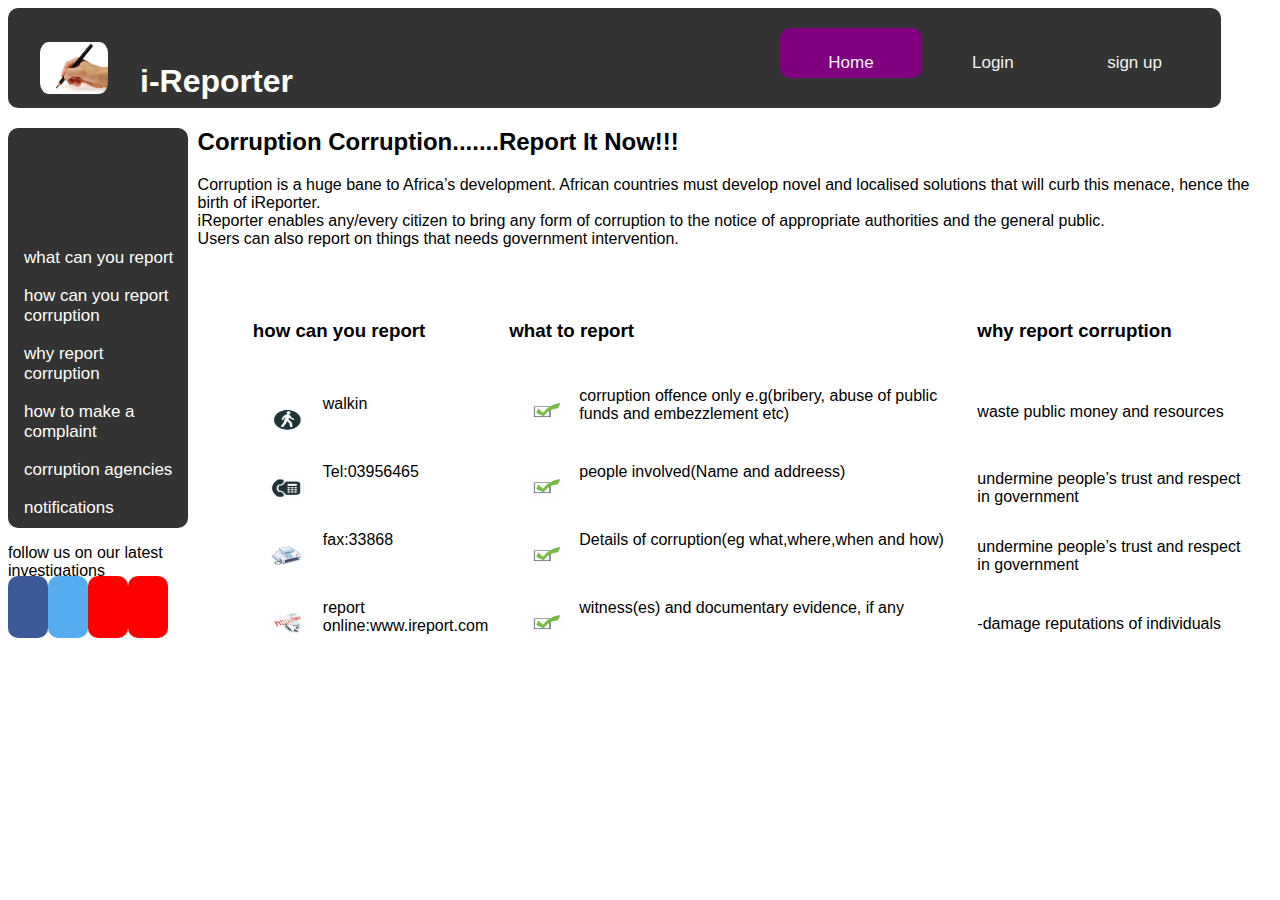
<file: index.html>
<!DOCTYPE html>
<html>

<head>
    <meta name="viewport" content="width=device-width,initial-scale=1,maximum-scale=1,user-scalable-no">
    <meta http-equiv="X-UA-Compatible" content="IE=edge,chrome=1">
    <link rel="stylesheet" type="text/css" media="screen" href="css/styles.css" />
</head>
</header>
<div class="topnav" id="myTopnav">
        <img class="logo" src="images/hands.PNG" width="100px" height="80px">
        <h1 class="report">i-Reporter</h1>
        <a href="./Templates/signup.html" >sign up </a>        
        <a href="./Templates/signin.html" >Login</a>
        <a href="#" class="active">Home</a> 

      </div>
      <div class="ireport">
          <h2>Corruption Corruption.......Report It Now!!!</h2>
          Corruption is a huge bane to Africa’s development. African countries must develop novel and localised solutions that will curb this menace, hence the birth of iReporter. 
          <br>iReporter enables any/every citizen to bring any form of corruption to the notice of appropriate authorities and the general public.
          <br> Users can also report on things that needs government intervention.
</div>


        <div class="sidenav">
                <a href="#">what can you report</a>
                <br><a href="#">how can you report corruption</a>
                <br><a href="#">why report corruption</a>
                <br><a href="#">how to make a complaint</a>
                <br><a href="#">corruption agencies</a>
                <br><a href="#">notifications</a>
              </div>
              
            </head>
            <body>
        

                <table>
                  <tr>
                    <th><h3>how can you report</h3> </th>
                    <th><h3>what to report</h3> </th>
                    <th><h3>why report corruption</h3></th>
                  </tr>
                  <tr>
                    <td><p><img class="logo" src="images/walk.PNG" width="70px" height="50px">walkin</p></td>
                    <td><img class="logo" src="images/tick.PNG" width="70px" height="50px">
                        corruption offence only e.g(bribery, abuse of public 
                        funds and embezzlement etc)</td>
                    <td>waste public money and resources</td>
                  </tr>
                  <tr>
                    <td><img class="logo" src="images/call.PNG" width="70px" height="50px">Tel:03956465</td>
                    <td><img class="logo" src="images/tick.PNG" width="70px" height="50px">
                        people involved(Name and addreess) </td>
                    <td>undermine people’s trust and respect in government</td>
                  </tr>
                  <tr>
                    <td><img class="logo" src="images/fax.PNG" width="70px" height="50px">fax:33868</td>
                    <td><img class="logo" src="images/tick.PNG" width="70px" height="50px">
                        Details of corruption(eg what,where,when and how)</td>
                    <td>undermine people’s trust and respect in government</td>
                  </tr>
                  <tr>
                    <td><img class="logo" src="images/online.PNG" width="70px" height="50px">report online:www.ireport.com</td>
                    <td><img class="logo" src="images/tick.PNG" width="70px" height="50px">
                        witness(es) and documentary evidence, if any</td>
                    <td>-damage reputations of individuals</td>
                </table>
            </body>
        <foot>
                    <div class="media"></div>    
                        <p >follow us on our latest investigations</p> 
                        <a href="#" class="fa fa-facebook"></a>
                        <a href="#" class="fa fa-twitter"></a>
                        <a href="#" class="fa fa-youtube"></a>
                        <a href="#" class="fa fa-google"></a>
                    </div> 
                </foot>
<footer>
   
    
</footer>
</form>
</html>
</file>
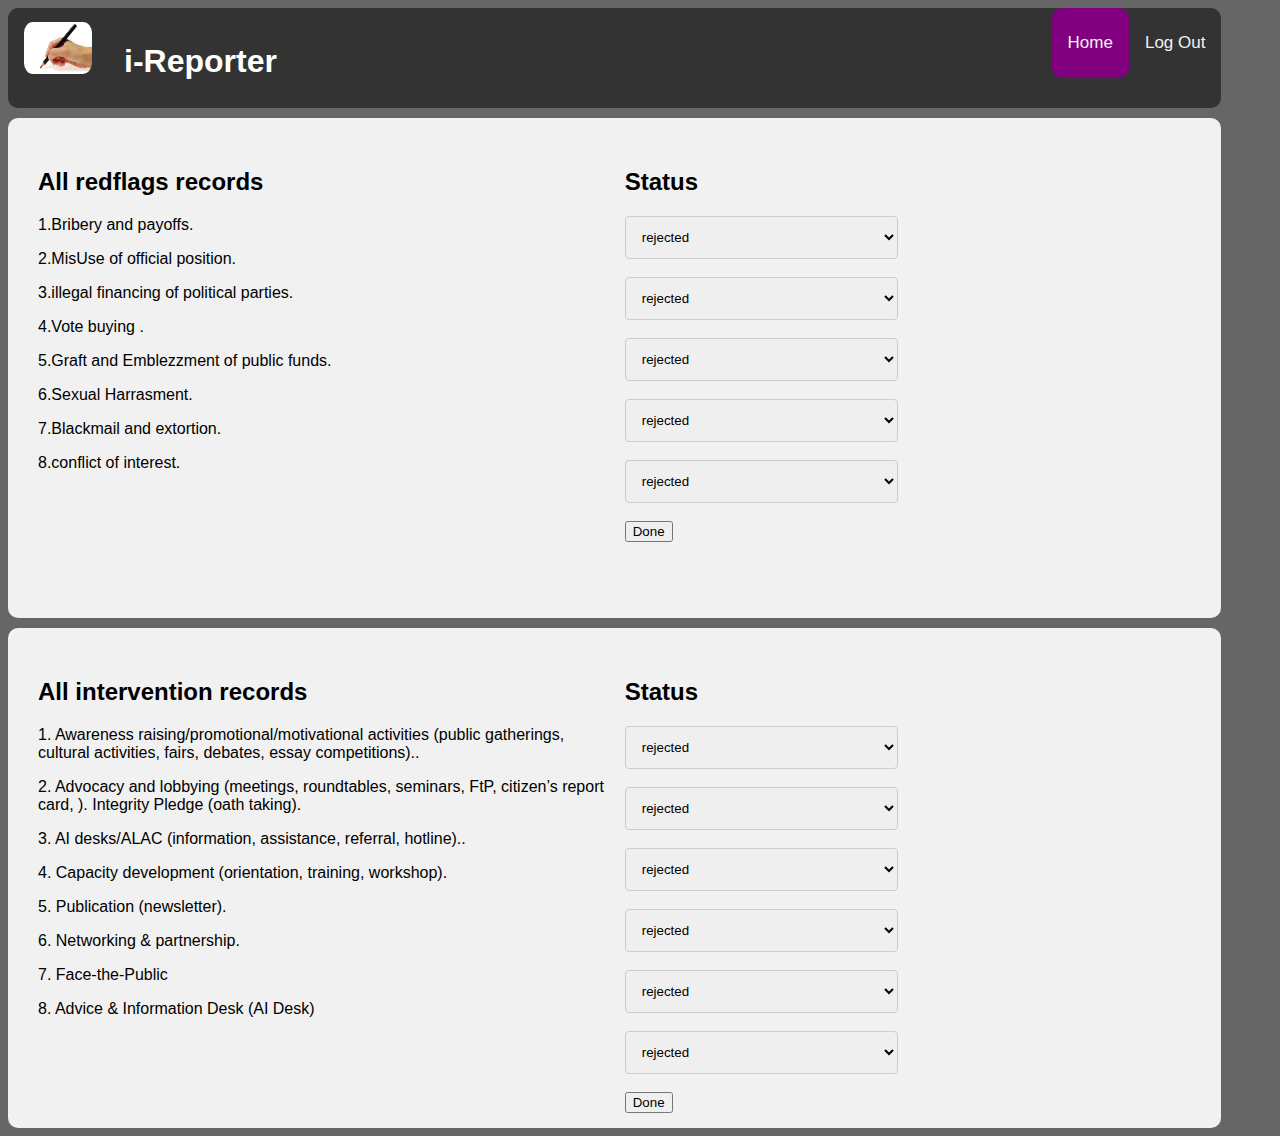
<file: Templates/admin.html>
<!DOCTYPE html>
<html>

<head>
    <meta name="viewport" content="width=device-width,initial-scale=1,maximum-scale=1,user-scalable-no">
    <meta http-equiv="X-UA-Compatible" content="IE=edge,chrome=1">
    <link rel="stylesheet" type="text/css" media="screen" href="../css/admin.css" />
</head>
</header>
<body>

<section>
        <div class="topnav" id="myTopnav">
                <img class="logo" src="../images/hands.PNG" width="100px" height="80px">
                <h1 class="report">i-Reporter</h1>

                <a href="../index.html" >Log Out</a>        
                <a href="#" class="active">Home</a>
               
                </a>
              </div>

            <article>
        
            </head>
            <body>
            
              <div class="column middle">
                    <h2>All redflags records</h2>
                    <p> 1.Bribery and payoffs.</p>
                    <p> 2.MisUse of official position.</p>
                    <p> 3.illegal financing of political parties.</p>
                    <p> 4.Vote buying	.</p>
                    <p> 5.Graft and Emblezzment of public funds.</p>
                    <p> 6.Sexual Harrasment.</p>
                    <p> 7.Blackmail and extortion.</p>
                    <p> 8.conflict of interest.</p>
              </div>
              
               <div class="column right">
                    <h2>Status</h2>
                    
                        <div class="colummn">
                          <select id="Status" name="Status">
                            <option value="rejected">rejected</option>
                        <option value="resolved">resolved</option>
                        <option value="under investigations">under investigations</option>
                          </select>
                        </div>

                        <br><div class="colummn">
                            <select id="Status" name="Status">
                                <option value="rejected">rejected</option>
                                <option value="resolved">resolved</option>
                                <option value="under investigations">under investigations</option>
                            </select>
                          </div>

                          <br><div class="colummn">
                            <select id="Status" name="Status">
                              <option value="rejected">rejected</option>
                              <option value="resolved">resolved</option>
                              <option value="under investigations">under investigations</option>
                            </select>
                          </div>
                          <br><div class="colummn">
                            <select id="Status" name="Status">
                                <option value="rejected">rejected</option>
                                <option value="resolved">resolved</option>
                                <option value="under investigations">under investigations</option>
                            </select>
                          </div>
                          <br><div class="colummn">
                              <select id="Status" name="Status">
                                  <option value="rejected">rejected</option>
                                  <option value="resolved">resolved</option>
                                  <option value="under investigations">under investigations</option>
                              </select>
                            </div>
                          
                          
                          <br><div class="colummn">
                              <button type="button">Done</button>  
                            </div>
                          
                    </div>
                
          </article>

          <article>
        
        </head>
        <body>
        
          <div class="column middle">
                <h2>All intervention records</h2>
                <p> 1.	Awareness raising/promotional/motivational activities (public gatherings, cultural 
                  activities, fairs, debates, essay competitions)..</p>
                <p> 2.	Advocacy and lobbying (meetings, roundtables, seminars, FtP, citizen’s report card, ).
                    Integrity Pledge (oath taking).</p>
                <p> 3.	AI desks/ALAC (information, assistance, referral, hotline)..</p>
                <p> 4.	 Capacity development (orientation, training, workshop).</p>
                <p> 5.	Publication (newsletter).</p>
                <p> 6.	Networking & partnership.</p>
                <p> 7.	Face-the-Public</p>
                <p> 8.	Advice & Information Desk (AI Desk)</p>
                
          </div>
          
           <div class="column right">
                <h2>Status</h2>
                <div class="colummn">
                    <select id="Status" name="Status">
                        <option value="rejected">rejected</option>
                        <option value="resolved">resolved</option>
                        <option value="under investigations">under investigations</option>
                    </select>
                  </div>

                  <br><div class="colummn">
                      <select id="Status" name="Status">
                        <option value="rejected">rejected</option>
                        <option value="resolved">resolved</option>
                        <option value="under investigations">under investigations</option>
                      </select>
                    </div>

                    <br><div class="colummn">
                      <select id="Status" name="Status">
                        <option value="rejected">rejected</option>
                        <option value="resolved">resolved</option>
                        <option value="under investigations">under investigations</option>
                      </select>
                    </div>
                    <br><div class="colummn">
                      <select id="Status" name="Status">
                        <option value="rejected">rejected</option>
                        <option value="resolved">resolved</option>
                        <option value="under investigations">under investigations</option>
                      </select>
                    </div>
                    <br><div class="colummn">
                        <select id="Status" name="Status">
                          <option value="rejected">rejected</option>
                          <option value="resolved">resolved</option>
                          <option value="under investigations">under investigations</option>
                        </select>
                      </div>
                    
                    <br><div class="colummn">
                      <select id="Status" name="Status">
                        <option value="rejected">rejected</option>
                        <option value="resolved">resolved</option>
                        <option value="under investigations">under investigations</option>
                      </select>
                    </div>
                    
                    <br><div class="colummn">
                        <button type="button">Done</button>
                      </div>
                    
              </div>
                </div>
               
        </div>
        
        
       
      </article>
</section>
</body>
</html>
</file>
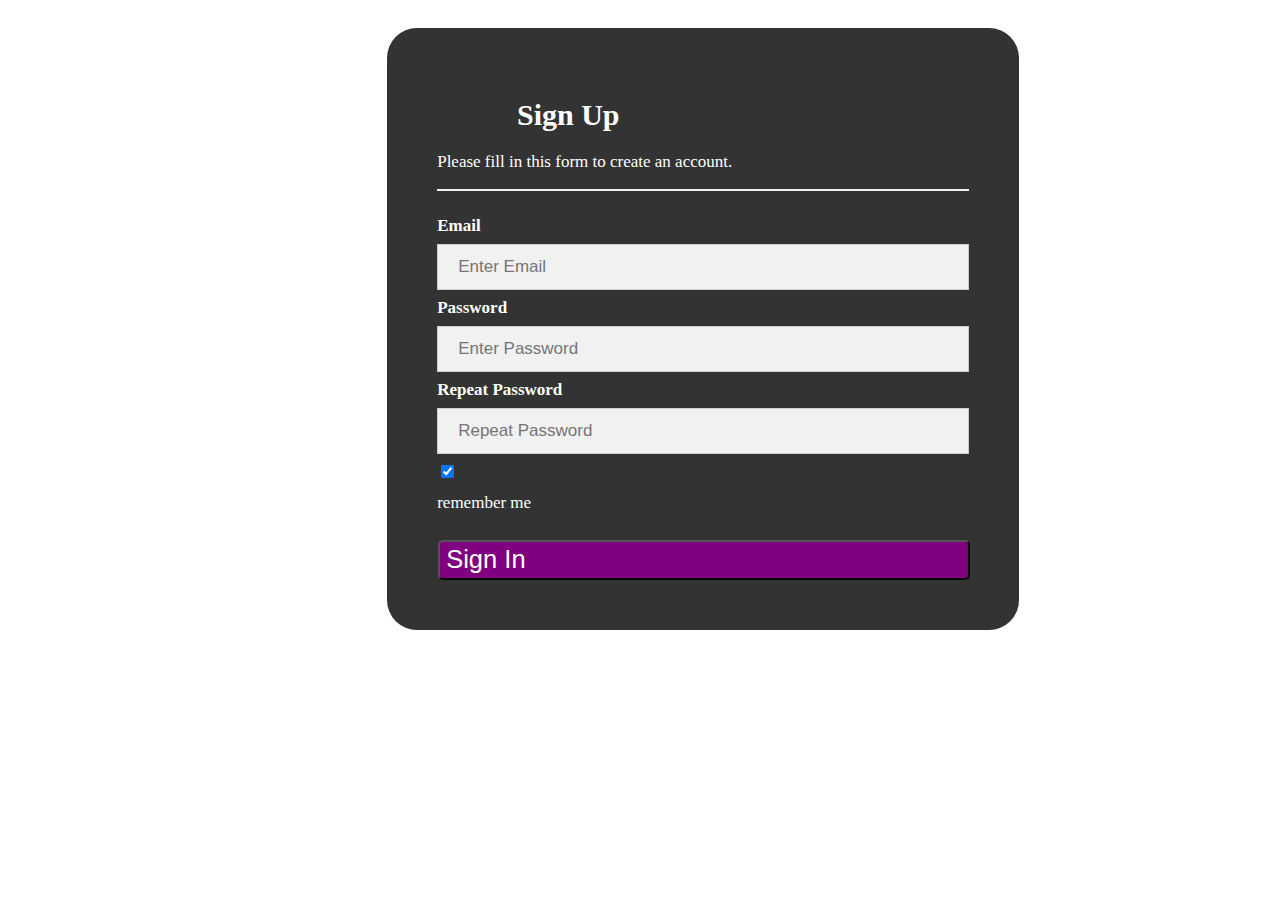
<file: Templates/adminlogin.html>
<!DOCTYPE html>
<html>

<head>
    <meta name="viewport" content="width=device-width,initial-scale=1,maximum-scale=1,user-scalable-no">
    <meta http-equiv="X-UA-Compatible" content="IE=edge,chrome=1">
    <link rel="stylesheet" type="text/css" media="screen" href="../css/signup.css" />
</head>
</header>

<div  class="signup">
  <form class="signup-content" >
    <div class="container">
      <h1>Sign Up</h1>
      <p>Please fill in this form to create an account.</p>
      <hr>
      <label for="email"><b>Email</b></label>
      <input type="text" placeholder="Enter Email" name="email" required>

      <label for="psw"><b>Password</b></label>
      <input type="password" placeholder="Enter Password" name="psw" required>

      <label for="psw-repeat"><b>Repeat Password</b></label>
      <input type="password" placeholder="Repeat Password" name="psw-repeat" required>

      <label>
        <input type="checkbox" checked="checked" name="remember" style="margin-bottom:15px">remember me
      </label>
            <button type="submit" class="button"><a href="../Templates/adminlogin.html">Sign In</a></button>
            
      </div>
    </div>
  </form>
</div>
</body>
</html>
</file>
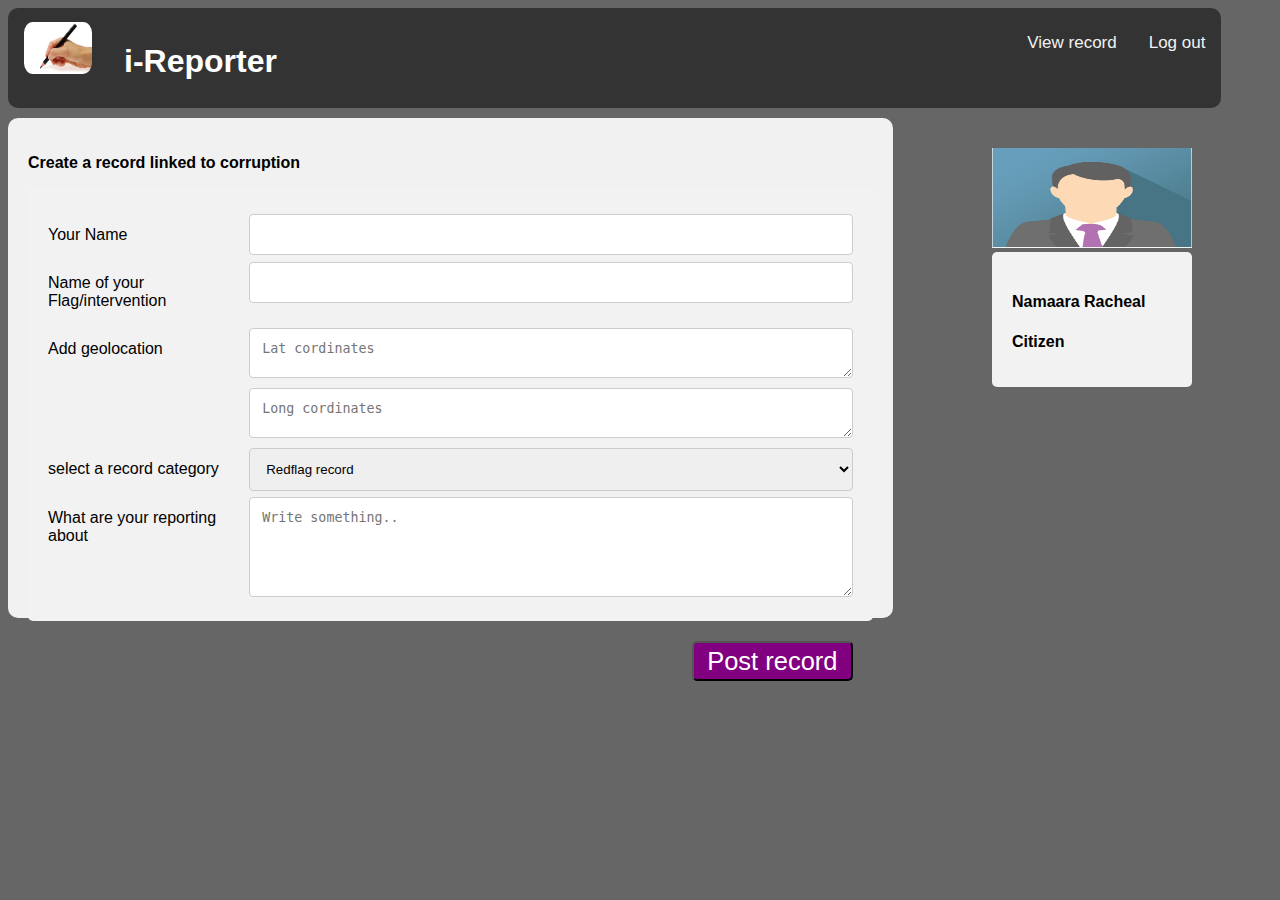
<file: Templates/flag.html>
<!DOCTYPE html>
<html>

<head>
    <meta name="viewport" content="width=device-width,initial-scale=1,maximum-scale=1,user-scalable-no">
    <meta http-equiv="X-UA-Compatible" content="IE=edge,chrome=1">
    <link rel="stylesheet" type="text/css" media="screen" href="../css/flag.css" />
</head>
</header>
<body>

<section>
        <div class="topnav" id="myTopnav">
                <img class="logo" src="../images/hands.PNG" width="100px" height="80px">
                <h1 class="report">i-Reporter</h1>

                <a href="../index.html" >Log out</a>
                <a href="../Templates/user.html">View record</a>
                
                </a>
              </div>

        <div class="card">
                <img src="../images/profile.PNG" width="200px" height="100px">
                <div class="container">
                  <h4><b> Namaara Racheal</b></h4> 
                  <p><b>Citizen</b></p> 
                </div>
              </div>
  
  <article>
        
    </head>
    <body>
      <p><b>Create a record linked to corruption</b></p>
    
            <div class="container">
                      <div class="row">
                        <div class="columnn">
                          <label for="fname">Your Name</label>
                        </div>
                        <div class="colummn">
                          <input type="text" id="fname" name="firstname" placeholder="">
                        </div>
                      </div>
                      <div class="row">
                        <div class="columnn">
                          <label for="fname">Name of your Flag/intervention</label>
                        </div>
                        <div class="colummn">
                          <input type="text" id="fname" name="firstname" placeholder="">
                        </div>
                      </div>
                      <div class="row">
                        <div class="columnn">
                          <label for="fname">Add geolocation</label>
                        </div>
                        <div class="colummn">
                          <textarea id="subject" name="subject" placeholder="Lat cordinates" style="height:50px"></textarea>
                        </div>
                      </div>
                      <div class="row">
                        <div class="columnn">
                        </div>
                        <div class="colummn">
                          <textarea id="subject" name="subject" placeholder="Long cordinates" style="height:50px"></textarea>
                        </div>
                      </div>
                      <div class="row">
                        <div class="columnn">
                          <label for="location">select a record category</label>
                        </div>
                        <div class="colummn">
                          <select id="location" name="location">
                            <option value="Entebbe">Redflag record</option>
                            <option value="Kampala">Intervention record</option>
                          </select>
                        </div>
                      </div>
                      <div class="row">
                        <div class="columnn">
                          <label for="subject">What are your reporting about</label>
                        </div>
                        <div class="colummn">
                          <textarea id="subject" name="subject" placeholder="Write something.." style="height:100px"></textarea>
                        </div>
                      </div>
                     
                        <button type="submit" class="button"><a href="#">Post record</a></button>
                        
                         
                       
                      </div> 
                    </form>
                  </div>
    
        
  </article>
</section>

</body>
</html>
</file>
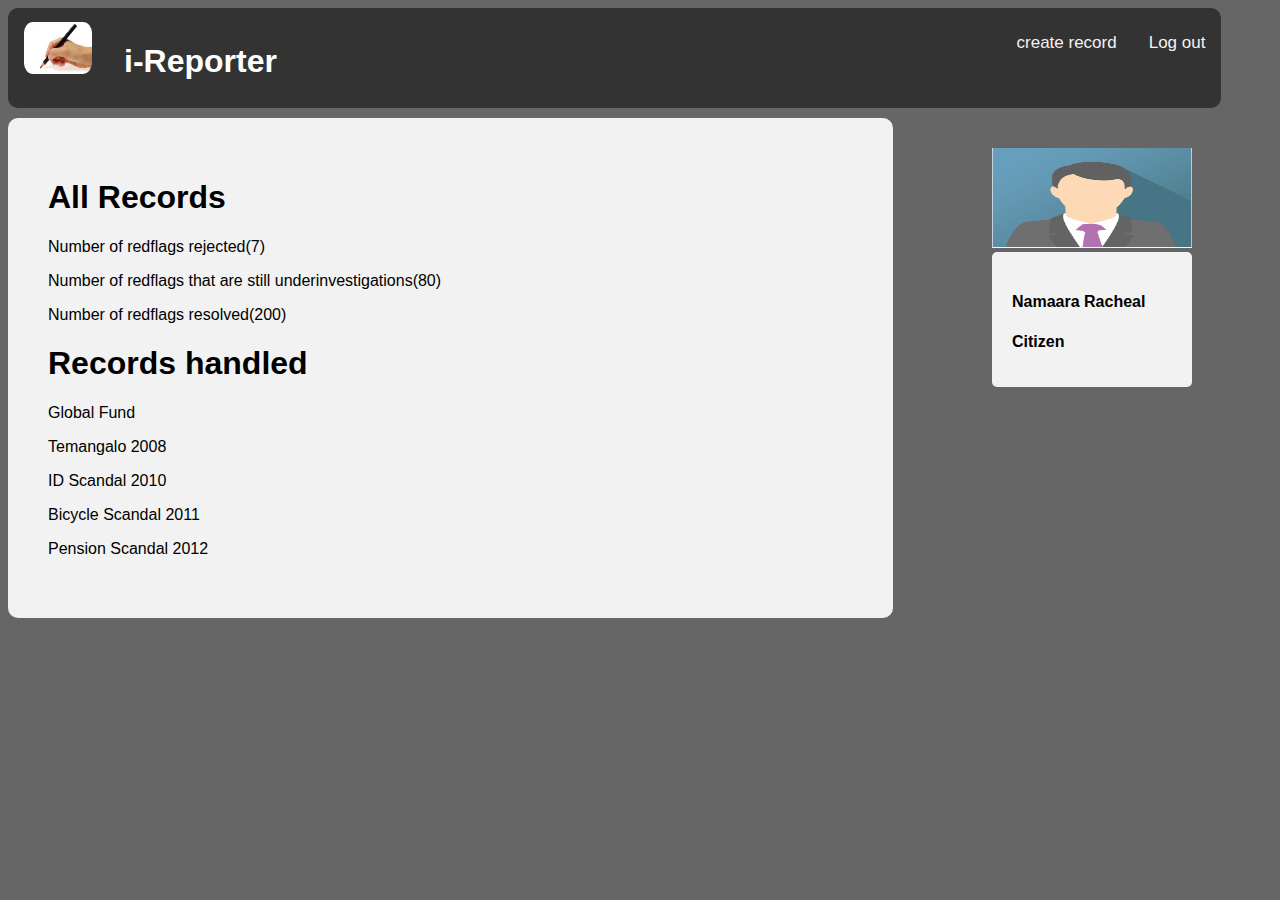
<file: Templates/intervention.html>
<!DOCTYPE html>
<html>

<head>
    <meta name="viewport" content="width=device-width,initial-scale=1,maximum-scale=1,user-scalable-no">
    <meta http-equiv="X-UA-Compatible" content="IE=edge,chrome=1">
    <link rel="stylesheet" type="text/css" media="screen" href="../css/flag.css" />
</head>
</header>
<body>

<section>
        <div class="topnav" >
                <img class="logo" src="../images/hands.PNG" width="100px" height="80px">
                <h1 class="report">i-Reporter</h1>
                
                <a href="../index.html" >Log out</a>
                <a href="../Templates/flag.html" >create record</a> 
                </a>
              </div>

        <div class="card">
                <img src="../images/profile.PNG"  width="200px" height="100px">
                <div class="container">
                  <h4><b> Namaara Racheal</b></h4> 
                  <p><b>Citizen</b></p> 
                </div>
              </div>
  
  <article>
        
    </head>
    <body>
    
            <div class="container">
            <h1>All Records</h1>
            <p>Number of redflags rejected(7)</p>
            <p>Number of redflags that are still underinvestigations(80)</p>
            <p>Number of redflags resolved(200)</p>

            <h1>Records handled</h1>
            <p>Global Fund</p>
            <p>Temangalo 2008</p>
            <p>ID Scandal 2010</p>
            <p>Bicycle Scandal 2011</p>
            <p>Pension Scandal 2012</p>
            


          
                       
                       
                       
                      </div>
                    </form>
                  </div>
    
        
  </article>
</section>

</body>
</html>
</file>
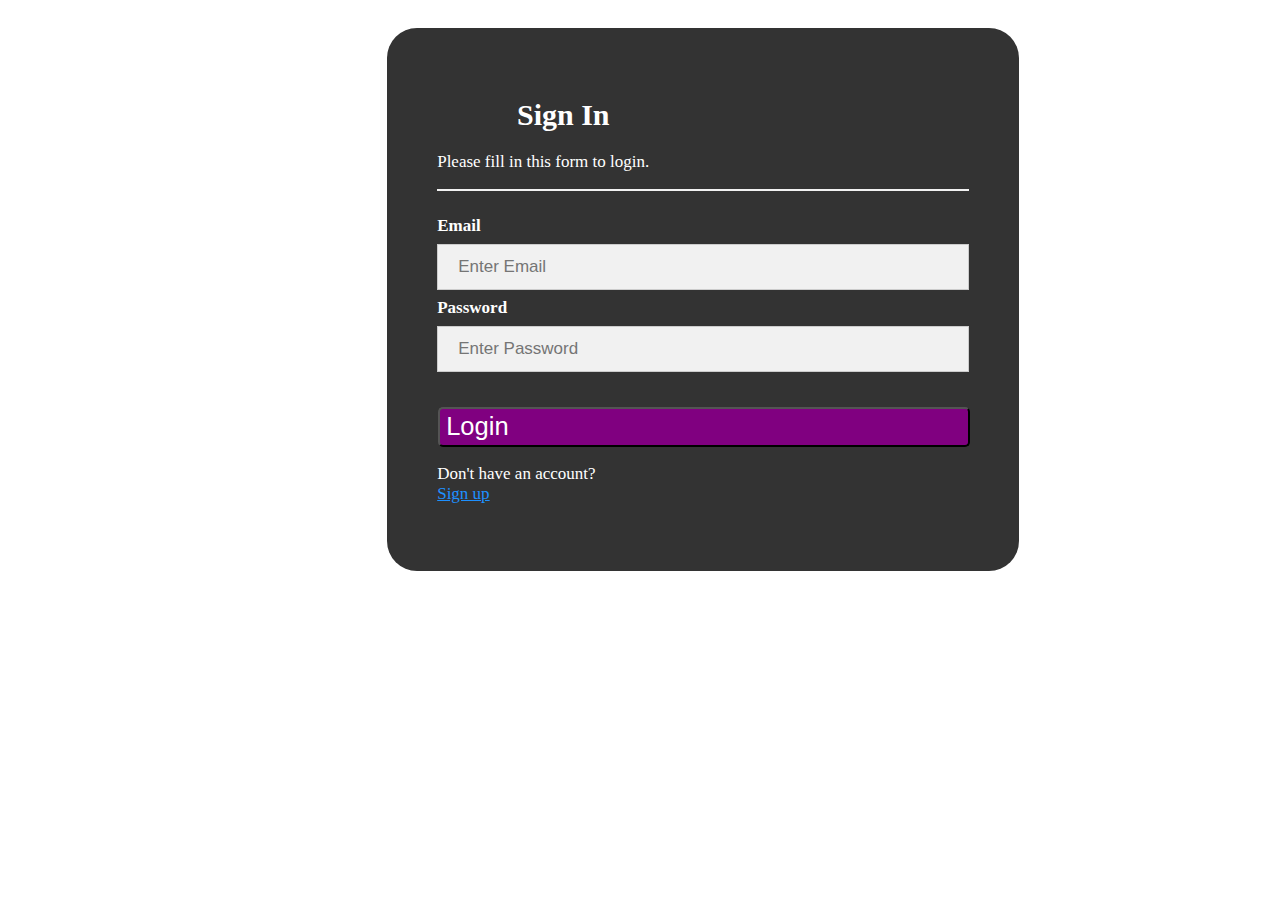
<file: Templates/login.html>
<!DOCTYPE html>
<html>

<head>
    <meta name="viewport" content="width=device-width,initial-scale=1,maximum-scale=1,user-scalable-no">
    <meta http-equiv="X-UA-Compatible" content="IE=edge,chrome=1">
    <link rel="stylesheet" type="text/css" media="screen" href="../css/signup.css" />
</head>
</header>
<section>

        <body>
                <form class="signup-content" >
                        <div class="container">
                          <h1>Sign In</h1>
                          <p>Please fill in this form to login.</p>
                          <hr>
                          <label for="email"><b>Email</b></label>
                          <input type="text" placeholder="Enter Email" name="email" required>
                    
                          <label for="psw"><b>Password</b></label>
                          <input type="password" placeholder="Enter Password" name="psw" required>

                          <div class="clearfix">
    
                        <button type="submit" class="button"><a href="../Templates/admin.html">Login</a></button>

                        <p>Don't have an account? <a href="../Templates/signup.html">Sign up</a></p>
</body>
</html>
</file>
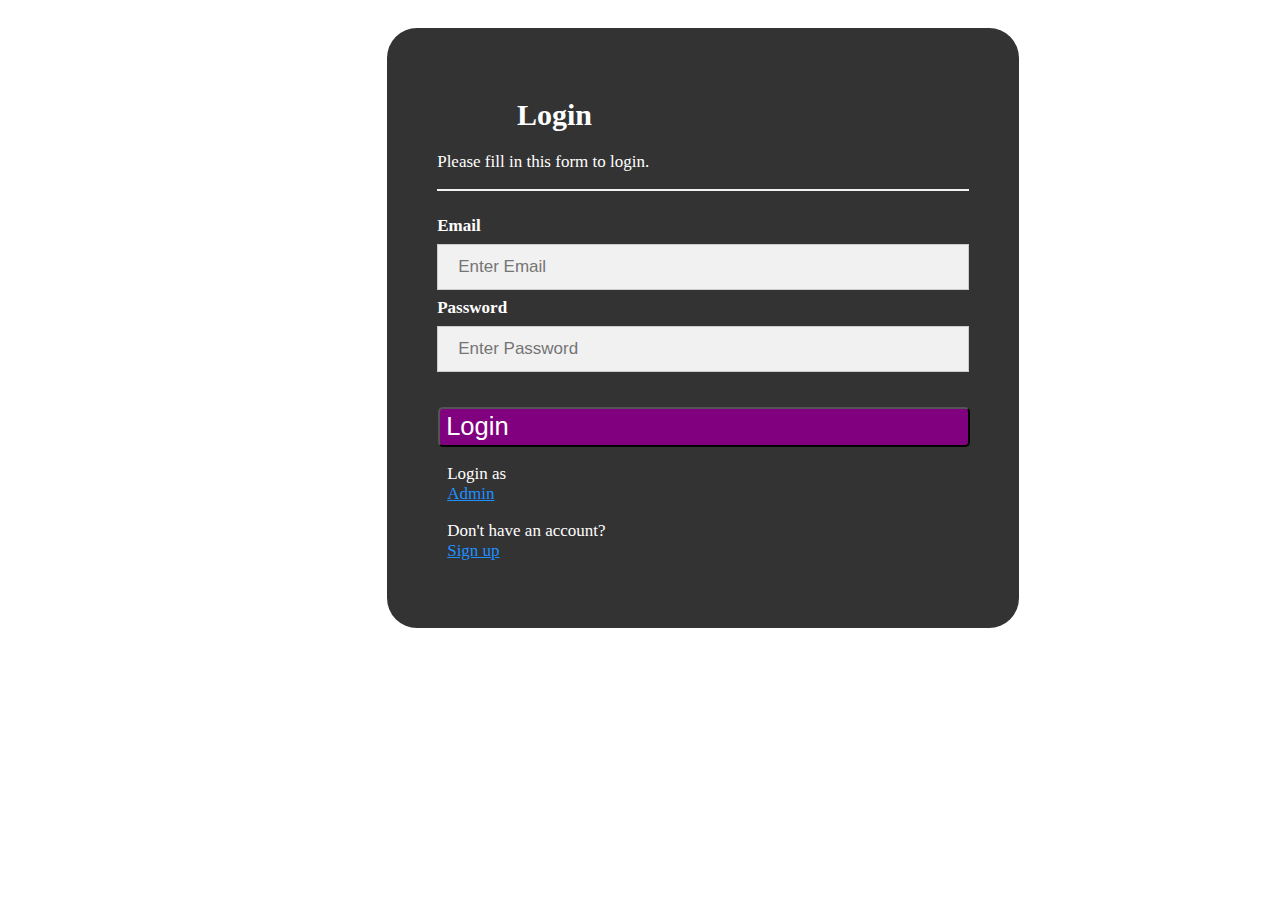
<file: Templates/signin.html>
<!DOCTYPE html>
<html>

<head>
    <meta name="viewport" content="width=device-width,initial-scale=1,maximum-scale=1,user-scalable-no">
    <meta http-equiv="X-UA-Compatible" content="IE=edge,chrome=1">
    <link rel="stylesheet" type="text/css" media="screen" href="../css/signup.css" />
</head>
</header>
<section>

        <body>
                <form class="signup-content" >
                        <div class="container">
                          <h1>Login</h1>
                          <p>Please fill in this form to login.</p>
                          <hr>
                          <label for="email"><b>Email</b></label>
                          <input type="text" placeholder="Enter Email" name="email" required>
                    
                          <label for="psw"><b>Password</b></label>
                          <input type="password" placeholder="Enter Password" name="psw" required>

                          <div class="clearfix">
    
                        <button type="submit" class="button"><a href="../Templates/user.html">Login</a></button>
                        
                          </div>

                            
                        <div class="containerin">
                        <p>Login as <a href="../Templates/login.html">Admin</a></p>
                        <p>Don't have an account? <a href="../Templates/signup.html">Sign up</a></p>
                        </div>
</body>
</html>
</file>
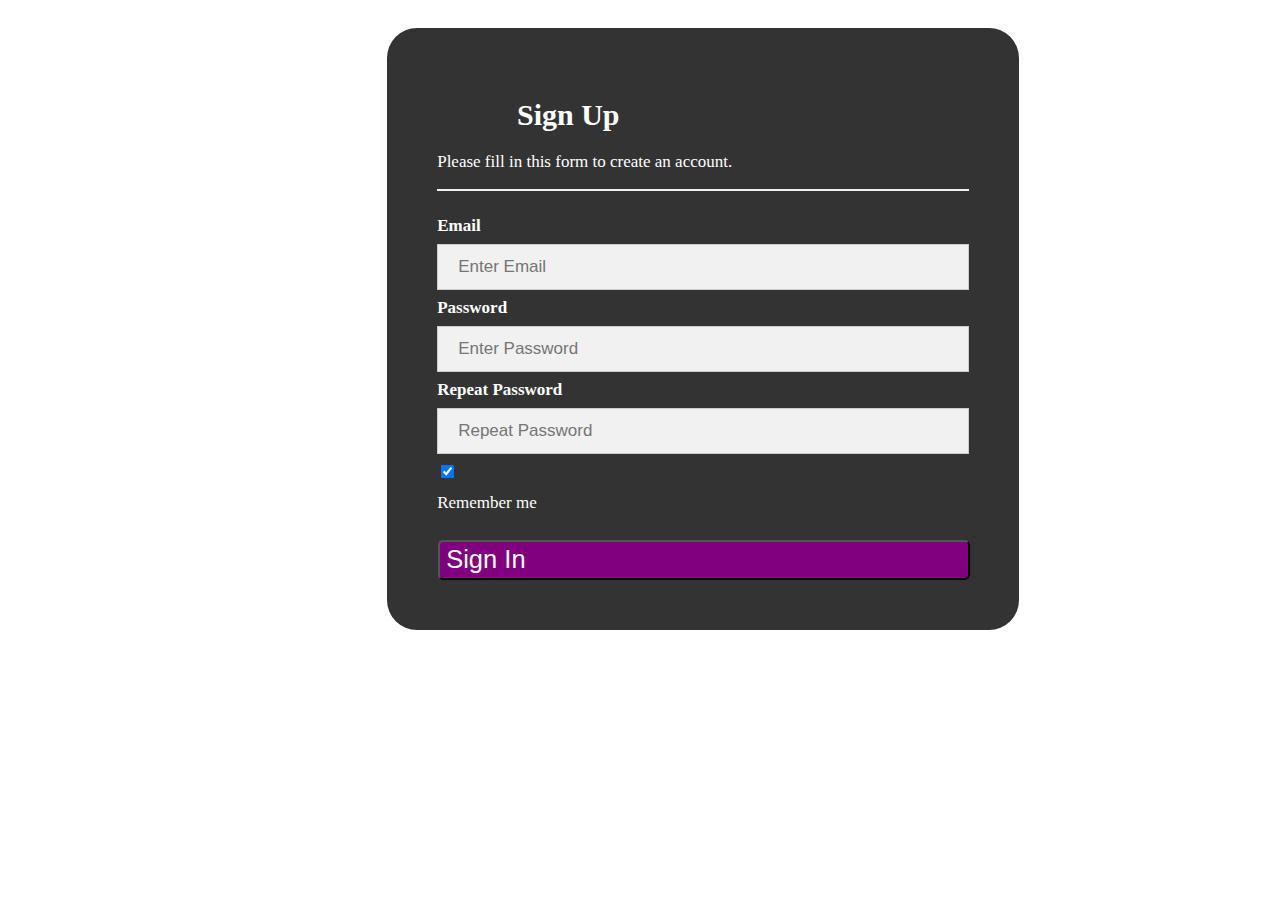
<file: Templates/signup.html>
<!DOCTYPE html>
<html>

<head>
    <meta name="viewport" content="width=device-width,initial-scale=1,maximum-scale=1,user-scalable-no">
    <meta http-equiv="X-UA-Compatible" content="IE=edge,chrome=1">
    <link rel="stylesheet" type="text/css" media="screen" href="../css/signup.css" />
</head>
</header>

<div  class="signup">
  <form class="signup-content" >
    <div class="container">
      <h1>Sign Up</h1>
      <p>Please fill in this form to create an account.</p>
      <hr>
      <label for="email"><b>Email</b></label>
      <input type="text" placeholder="Enter Email" name="email" required>

      <label for="psw"><b>Password</b></label>
      <input type="password" placeholder="Enter Password" name="psw" required>

      <label for="psw-repeat"><b>Repeat Password</b></label>
      <input type="password" placeholder="Repeat Password" name="psw-repeat" required>

      <label>
        <input type="checkbox" checked="checked" name="remember" style="margin-bottom:15px"> Remember me
      </label>
            <button type="submit" class="button"><a href="./signin.html">Sign In</a></button>
      </div>
    </div>
  </form>
</div>
</body>
</html>
</file>
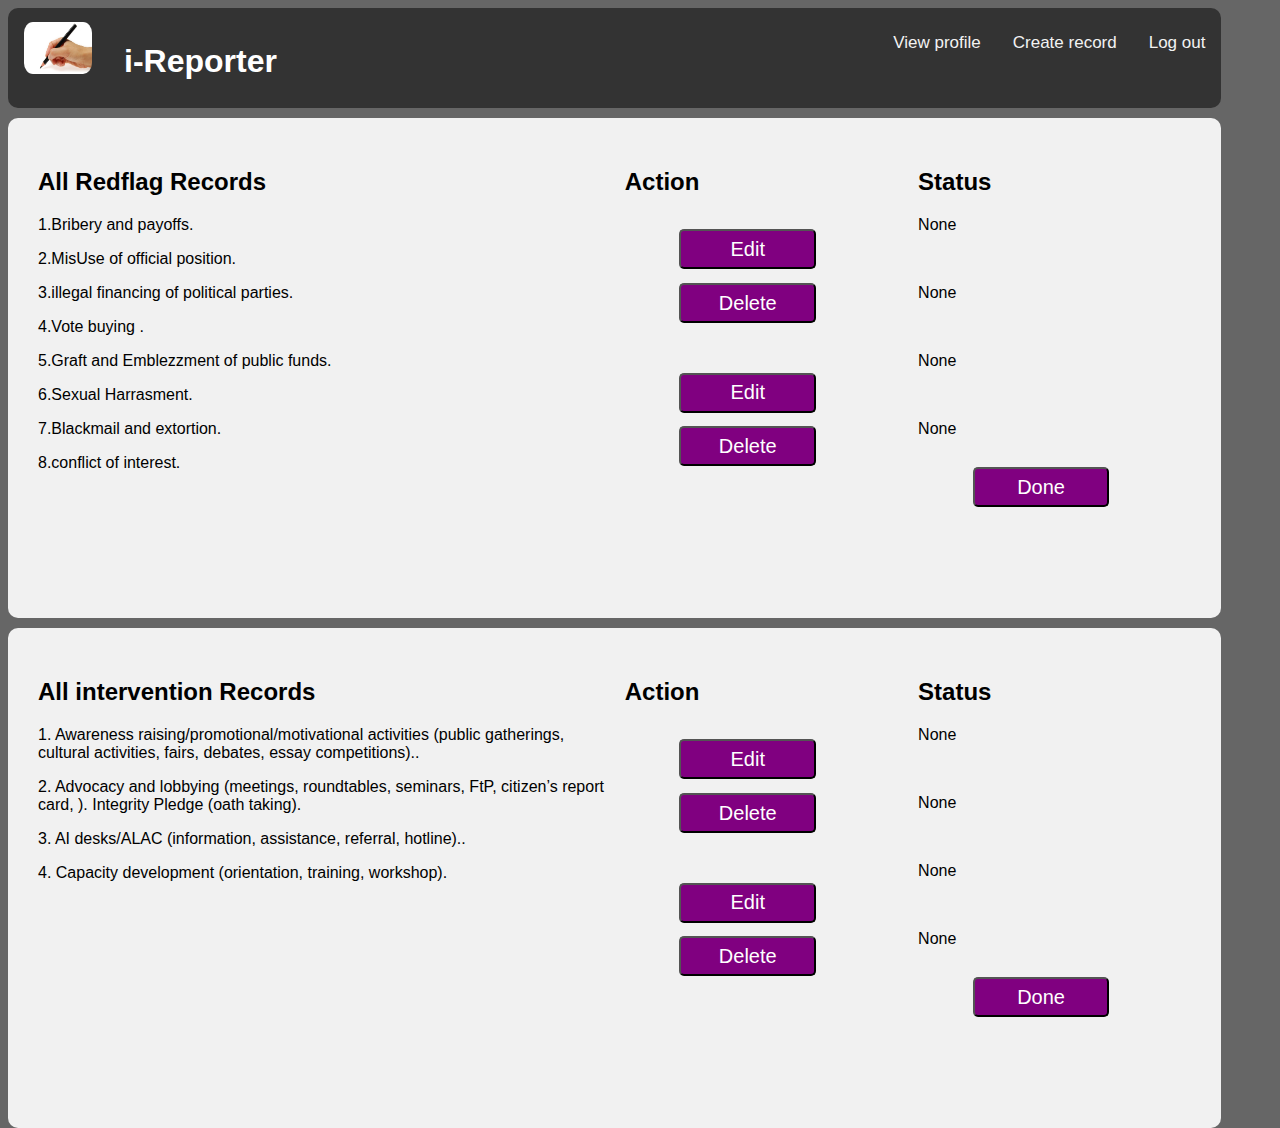
<file: Templates/user.html>
<!DOCTYPE html>
<html>

<head>
    <meta name="viewport" content="width=device-width,initial-scale=1,maximum-scale=1,user-scalable-no">
    <meta http-equiv="X-UA-Compatible" content="IE=edge,chrome=1">
    <link rel="stylesheet" type="text/css" media="screen" href="../css/user.css" />
</head>
</header>
<body>

<section>
        <div class="topnav" id="myTopnav">
                <img class="logo" src="../images/hands.PNG" width="100px" height="80px">
                <h1 class="report">i-Reporter</h1>
                
                <a href="../index.html" >Log out</a>   
                <a href="../Templates/flag.html" >Create record</a>        
                <a href="../Templates/intervention.html">View profile</a>
                
                
                </a>
              </div>
  <article>
        
    </head>
    <body>
    
      <div class="column middle">
            <h2>All Redflag Records</h2>
            <p> 1.Bribery and payoffs.</p>
            <p> 2.MisUse of official position.</p>
            <p> 3.illegal financing of political parties.</p>
            <p> 4.Vote buying	.</p>
            <p> 5.Graft and Emblezzment of public funds.</p>
            <p> 6.Sexual Harrasment.</p>
            <p> 7.Blackmail and extortion.</p>
            <p> 8.conflict of interest.</p>
            
      </div>
      <div class="column right">
        <h2>Action</h2>
        <button type="submit" class="button"><a href="#">Edit</a></button>
        <button type="submit" class="button"><a href="#">Delete</a></button>
        <br><br><br>
        <button type="submit" class="button"><a href="#">Edit</a></button>
        <button type="submit" class="button"><a href="#">Delete</a></button>
        
        
        
        
       </div>
       <div class="column right">
            <h2>Status</h2>
            <p>None</p>
            <br><p>None</p>
            <br><p>None</p>
            <br><p>None</p>
            <button type="submit" class="button"><a href="#">Done</a></button>
            

           </div>
           
    </div>
    
    
  </article>
  
</section>
<article>
        
  </head>
  <body>
  
    <div class="column middle">
          <h2>All intervention Records</h2>
          <p> 1.	Awareness raising/promotional/motivational activities (public gatherings, cultural 
              activities, fairs, debates, essay competitions)..</p>
            <p> 2.	Advocacy and lobbying (meetings, roundtables, seminars, FtP, citizen’s report card, ).
                Integrity Pledge (oath taking).</p>
            <p> 3.	AI desks/ALAC (information, assistance, referral, hotline)..</p>
            <p> 4.	 Capacity development (orientation, training, workshop).</p>
            
            
    </div>
    <div class="column right">
      <h2>Action</h2>
      <button type="submit" class="button"><a href="#">Edit</a></button>
      <button type="submit" class="button"><a href="#">Delete</a></button>
      <br><br><br>
      <button type="submit" class="button"><a href="#">Edit</a></button>
      <button type="submit" class="button"><a href="#">Delete</a></button>
      
      
      
      
     </div>
     <div class="column right">
          <h2>Status</h2>
          <p>None</p>
          <br><p>None</p>
          <br><p>None</p>
          <br><p>None</p>
          <button type="submit" class="button"><a href="#">Done</a></button>
          

         </div>
         
  </div>
  
  
</article>

</section>


</body>
</html>
</file>
<file: css/styles.css>
.topnav {
    background-color: #333;
    overflow: hidden;
    width: 96%;
    height: 80px;
    text-align: right;
    border-radius: 10px;
    padding: 20px 16px;
    color: white;
    
}
.topnav a {
    float: right;
    display: block;
    color: #f2f2f2;
    text-align: center;
    text-decoration: none;
    font-size: 17px;
    font-family: Arial, Helvetica, sans-serif;
    border-radius: 10px;
    width: 12%;
    height: 30%;
    text-align: initial;
}

.topnav a:hover {
    color: white;
    background-color: purple;
}

.active {
    color: white;
    background-color: purple;
}
.report{
    float: left;
    padding: 14px 16px;
    color: white;
}

.logo{
    float: left;
    padding: 14px 16px;
    border-radius: 25px;

}


.sidenav {
    height: 400px; 
    width: 180px;
    background-color: #333; 
    font-size: 5px;
    color: white;
    border-radius: 10px;
    margin-top: 20px;
    
}

.sidenav a {
    padding: 6px 8px 6px 16px;
    text-decoration: none;
    font-size: 17px;
    color: white;
    display: block;
}

.sidenav a:hover {
    color:white;
    background-color: purple;
}


.fa {
    padding: 20px;
    font-size: 20px;
    width: 1px;
    height: 10px;
    text-align: center;
    text-decoration: none;
    border-radius: 10px;
    
}

.media{
   float: right;
}
.fa:hover {
    opacity: 0.7;
}
.fa-facebook {
    background: #3B5998;
    color: white;
}
.fa-twitter {
    background: #55ACEE;
    color: white;
}
.fa-youtube{
    background: red;
    color: white;

}
.fa-google{
    background: red;
    color: white;
}
* {
    box-sizing: border-box;
}

body {
    font-family: Arial, Helvetica, sans-serif;
    background-color: white;
}

header {
    background-color: #666;
    padding: 30px;
    text-align: center;
    font-size: 35px;
    color: white;
}


.topnav {
    background-color: #333;
    overflow: hidden;
    width: 96%;
    height: 100px;
    border-radius: 10px;
}
.ireport{
    float: right;
    margin-left: 15%;
}

.logo{
    float: left;
    padding: 14px 16px;
    border-radius: 25px;

}

.topnav a {
    float: right;
    display: block;
    color: #f2f2f2;
    text-align: center;
    padding: 25px 16px;
    text-decoration: none;
    font-size: 17px;
}
.topnav a:hover {
    background-color:purple;
    color: white;
    border-radius: 10px;
}

.active {
    background-color: purple;
    color: white;
    border-radius: 10px;
}

.topnav .icon {
    display: none;
}

.container {
    padding: 2px 16px;

}


  table {
    font-family: arial, sans-serif;
    width: 80%;
    float:right;
    margin-top: -20%;
    border-radius: 10px;
    margin-right: 18px;
}

td, th {
    text-align: left;
    padding: 8px;
}

@media screen and (max-width: 600px) {
    .col-25, .col-75, input[type=submit] {
      width: 100%;
      margin-top: 0;
    }
  }

@media (max-width: 600px) {
    nav, article {
        width: 100%;
        height: auto;
    }
}

@media screen and (max-width: 600px) {
    .column {
        width: 100%;
    }
}

@media screen and (max-height: 450px) {
    .sidenav {padding-top: 15px;}
    .sidenav a {font-size: 18px;}
}

@media (max-width: 600px) {
    nav, article {
        width: 100%;
        height: auto;
    }
}

@media screen and (max-width: 600px) {
    .column {
        width: 100%;
    }
}
</file>
<file: css/admin.css>
* {
    box-sizing: border-box;
}

body {
    font-family: Arial, Helvetica, sans-serif;
    background-color: #666;
}

header {
    background-color: #666;
    padding: 30px;
    text-align: center;
    font-size: 35px;
    color: white;
}

article {
    float: none;
    padding: 20px;
    width: 96%;
    background-color: #f1f1f1;
    height: 500px;
    border-radius: 10px;
    margin-top: 10px;
}
.card{
    float: right;
    margin-top: 40px;
    margin-right: 80px;
    
}

.column {
    float: left;
    width: 50%;
}

.row:after {
    content: "";
    display: table;
    clear: both;
}

.column {
    float: left;
    padding: 10px;
    height: 300px; 
}

.left, .right {
  width: 25%;
}

.middle {
  width: 50%;
}

.row:after {
    content: "";
    display: table;
    clear: both;
}

.topnav {
    background-color: #333;
    overflow: hidden;
    width: 96%;
    height: 100px;
    border-radius: 10px;
}
.report{
    float: left;
    padding: 14px 16px;
    color: white;
}

.logo{
    float: left;
    padding: 14px 16px;
    border-radius: 25px;

}

.topnav a {
    float: right;
    display: block;
    color: #f2f2f2;
    text-align: center;
    padding: 25px 16px;
    text-decoration: none;
    font-size: 17px;
}
.topnav a:hover {
    background-color:purple;
    color: white;
    border-radius: 10px;
}

.active {
    background-color: purple;
    color: white;
    border-radius: 10px;
}

.topnav .icon {
    display: none;
}

.container {
    padding: 2px 16px;

}
.button{
    background-color:purple;
    cursor:pointer;
    width:20%;
    border-radius:5px;
    /* margin-left: 20%; */
    margin-top: 5%;
    height:40px;
    font-size: 17px;
    float: right;
    

}
.button a{
    text-decoration: none;
    color:white;
    font-size: 150%; 

}

@media (max-width: 600px) {
    nav, article {
        width: 100%;
        height: auto;
    }
}

@media screen and (max-width: 600px) {
    .column {
        width: 100%;
    }
}



input[type=text], select, textarea{
    width: 100%;
    padding: 12px;
    border: 1px solid #ccc;
    border-radius: 4px;
    box-sizing: border-box;
    resize: vertical;
  }
 
  label {
    padding: 12px 12px 12px 0;
    display: inline-block;
  }
  
  input[type=submit] {
    background-color: purple;
    color: white;
    padding: 12px 20px;
    border: none;
    border-radius: 4px;
    cursor: pointer;
    float: right;
  }
  
  .container {
    border-radius: 5px;
    background-color: #f2f2f2;
    padding: 20px;
  }
  
  .col-25 {
    float: left;
    width: 25%;
    margin-top: 6px;
  }
  
  .col-75 {
    float: left;
    width: 75%;
    margin-top: 6px;
  }

  .row:after {
    content: "";
    display: table;
    clear: both;
  }
@media screen and (max-width: 600px) {
    .col-25, .col-75, input[type=submit] {
      width: 100%;
      margin-top: 0;
    }
  }

@media (max-width: 600px) {
    nav, article {
        width: 100%;
        height: auto;
    }
}

@media screen and (max-width: 600px) {
    .column {
        width: 100%;
    }
}
</file>
<file: css/signup.css>
* {
    box-sizing: border-box;
    display: block;
    color: white;
    text-align: initial;
    font-size: 17px;
    
}

  input[type=text], input[type=password] {
  width: 50%;
  padding: 15px;
  margin: 5px 0 22px 0;
  display: inline-block;
  border: none;
  background: #f1f1f1;
}

input[type=text]:focus, input[type=password]:focus {
  background-color: #ddd;
  outline: none;
}

hr {
  border: 1px solid #f1f1f1;
  margin-bottom: 25px;
  
}

input[type=text], input[type=password] {
    width: 100%;
    padding: 12px 20px;
    margin: 8px 0;
    display: inline-block;
    border: 1px solid #ccc;
    box-sizing: border-box;
    
} 
.button{
    background-color:purple;
    cursor:pointer;
    width:100%;
    border-radius:5px;
    margin-left: 1px;
    margin-top: 5%;
    height:40px;
    font-size: 17px;
    

}
.button a{
    text-decoration: none;
    color:white;
    font-size: 150%; 

}


.container {
  padding: 50px 50px;
  margin-left: 30%;
  background-color: #333;
  border-radius: 30px;
  height: 10%;
  width: 50%;
}
h1{
    margin-left: 15%;
    font-size: 30px;
}

.registerbtn {
  background-color: purple;
  color: white;
  padding: 16px 20px;
  margin: 8px 0;
  border: none;
  cursor: pointer;
  width: 100%;
  opacity: 0.9;
}

.registerbtn:hover {
  opacity:1;
}
a {
  color: dodgerblue;
}
.containerin{
  margin-left: 10px;
}

@media screen and (max-width: 300px) {
  .signup, .signupbtn {
    width: 50%;
  }
}
</file>
<file: css/flag.css>
* {
    box-sizing: border-box;
}

body {
    font-family: Arial, Helvetica, sans-serif;
    background-color: #666;
}

header {
    background-color: #666;
    padding: 30px;
    text-align: center;
    font-size: 35px;
    color: white;
}

article {
    float: left;
    padding: 20px;
    width: 70%;
    background-color: #f1f1f1;
    height: 500px;
    border-radius: 10px;
    margin-top: 10px;
}
.card{
    float: right;
    margin-top: 40px;
    margin-right: 80px;
    
}

.column {
    float: left;
    width: 50%;
}

.row:after {
    content: "";
    display: table;
    clear: both;
}

.column {
    float: left;
    padding: 10px;
    height: 300px; 
}

.left, .right {
  width: 25%;
}

.middle {
  width: 50%;
}

.row:after {
    content: "";
    display: table;
    clear: both;
}

.topnav {
    background-color: #333;
    overflow: hidden;
    width: 96%;
    height: 100px;
    border-radius: 10px;
}
.report{
    float: left;
    padding: 14px 16px;
    color: white;
}

.logo{
    float: left;
    padding: 14px 16px;
    border-radius: 25px;

}

.topnav a {
    float: right;
    display: block;
    color: #f2f2f2;
    text-align: center;
    padding: 25px 16px;
    text-decoration: none;
    font-size: 17px;
}
.topnav a:hover {
    background-color:purple;
    color: white;
    border-radius: 10px;
}

.active {
    background-color: purple;
    color: white;
    border-radius: 10px;
}

.topnav .icon {
    display: none;
}

.container {
    padding: 2px 16px;

}
.button{
    background-color:purple;
    cursor:pointer;
    width:20%;
    border-radius:5px;
    /* margin-left: 20%; */
    margin-top: 5%;
    height:40px;
    font-size: 17px;
    float: right;
    

}
.button a{
    text-decoration: none;
    color:white;
    font-size: 150%; 

}

@media (max-width: 600px) {
    nav, article {
        width: 100%;
        height: auto;
    }
}

@media screen and (max-width: 600px) {
    .column {
        width: 100%;
    }
}



input[type=text], select, textarea{
    width: 100%;
    padding: 12px;
    border: 1px solid #ccc;
    border-radius: 4px;
    box-sizing: border-box;
    resize: vertical;
  }
 
  label {
    padding: 12px 12px 12px 0;
    display: inline-block;
  }
  
  input[type=submit] {
    background-color: purple;
    color: white;
    padding: 12px 20px;
    border: none;
    border-radius: 4px;
    cursor: pointer;
    float: right;
  }
  
  .container {
    border-radius: 5px;
    background-color: #f2f2f2;
    padding: 20px;
  }
  
  .columnn {
    float: left;
    width: 25%;
    margin-top: 6px;
  }
  
  .colummn {
    float: left;
    width: 75%;
    margin-top: 6px;
  }

  .row:after {
    content: "";
    display: table;
    clear: both;
  }
@media screen and (max-width: 600px) {
    .columnn, .colummn, input[type=submit] {
      width: 100%;
      margin-top: 0;
    }
  }

@media (max-width: 600px) {
    nav, article {
        width: 100%;
        height: auto;
    }
}

@media screen and (max-width: 600px) {
    .column {
        width: 100%;
    }
}
</file>
<file: css/user.css>
* {
    box-sizing: border-box;
}

body {
    font-family: Arial, Helvetica, sans-serif;
    background-color: #666;
}

header {
    background-color: #666;
    padding: 30px;
    text-align: center;
    font-size: 35px;
    color: white;
}

article {
    float: left;
    padding: 20px;
    width: 96%;
    background-color: #f1f1f1;
    height: 500px;
    border-radius: 10px;
    margin-top: 10px;
}
.card{
    float: right;
    margin-top: 40px;
    margin-right: 80px;
    
}

.column {
    float: left;
    width: 50%;
}

.row:after {
    content: "";
    display: table;
    clear: both;
}

.column {
    float: left;
    padding: 10px;
    height: 300px; 
}

.left, .right {
  width: 25%;
}

.middle {
  width: 50%;
}

.row:after {
    content: "";
    display: table;
    clear: both;
}

.topnav {
    background-color: #333;
    overflow: hidden;
    width: 96%;
    height: 100px;
    border-radius: 10px;
}
.report{
    float: left;
    padding: 14px 16px;
    color: white;
}

.logo{
    float: left;
    padding: 14px 16px;
    border-radius: 25px;

}


/* Style the links inside the navigation bar */
.topnav a {
    float: right;
    display: block;
    color: #f2f2f2;
    text-align: center;
    padding: 25px 16px;
    text-decoration: none;
    font-size: 17px;
}

/* Change the color of links on hover */
.topnav a:hover {
    background-color:purple;
    color: white;
    border-radius: 10px;
}

/* Add an active class to highlight the current page */
.active {
    background-color: purple;
    color: white;
    border-radius: 10px;
}

/* Hide the link that should open and close the topnav on small screens */
.topnav .icon {
    display: none;
}



/* Add some padding inside the card container */
.container {
    padding: 2px 16px;

}
.button{
    background-color:purple;
    cursor:pointer;
    width:50%;
    border-radius:5px;
    margin-left: 20%;
    margin-top: 5%;
    height:40px;
    

}
.button a{
    text-decoration: none;
    color:white;
    font-size: 150%; 

}

@media (max-width: 600px) {
    nav, article {
        width: 100%;
        height: auto;
    }
}

@media screen and (max-width: 600px) {
    .column {
        width: 100%;
    }
}
</file>
